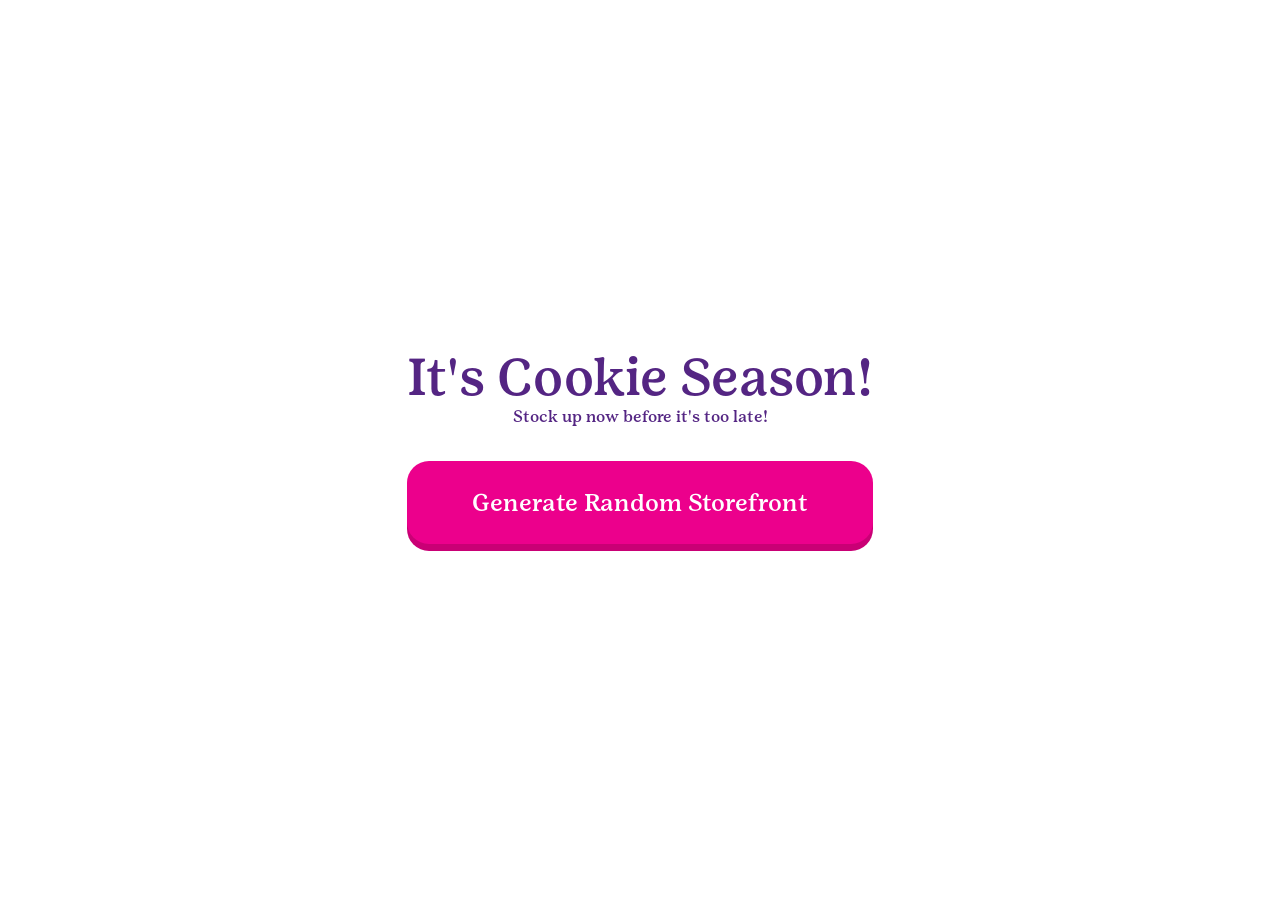
<file: index.html>
<!DOCTYPE html>
<html lang="en">

<head>
    <meta charset="UTF-8">
    <meta name="viewport" content="width=device-width, initial-scale=1.0">

    <title>Find Cookies</title>

    <link rel="stylesheet" href="style.css">

    <style>
        * {
            box-sizing: border-box;
        }

        body {
            margin: 0;
            min-height: 100vh;
            display: flex;
            justify-content: center;
            align-items: center;
            text-align: center;
        }

        .main-container {
            width: 100%;
            max-width: 900px;
            padding: 30px 20px;
            margin: auto;
        }

        header {
            text-align: center;
            margin-bottom: 35px;
        }

        .generator-card {
            text-align: center;
            width: 100%;
        }

        #randomButton {
            display: block;
            margin: 25px auto;
        }

        .result {
            text-align: center;
            margin: 25px auto;
        }

        .open-button {
            display: block;
            margin: 20px auto;
        }
    </style>
</head>

<body>

    <main class="main-container">

        <header>

            <h1>It's Cookie Season!</h1>

            <p class="subtitle">
                Stock up now before it's too late!
            </p>
        </header>

        <section class="generator-card">

            <button id="randomButton">
                Generate Random Storefront
            </button>

            <p id="status" aria-live="polite">
                Ready when you are!
            </p>

            <div id="result" class="result hidden">

                <h3 id="linkName"></h3>

                <a
                    id="linkURL"
                    href="#"
                    target="_blank"
                    rel="noopener noreferrer">
                </a>

            </div>

        </section>

    </main>

    <script src="script.js"></script>

</body>
</html>
</file>
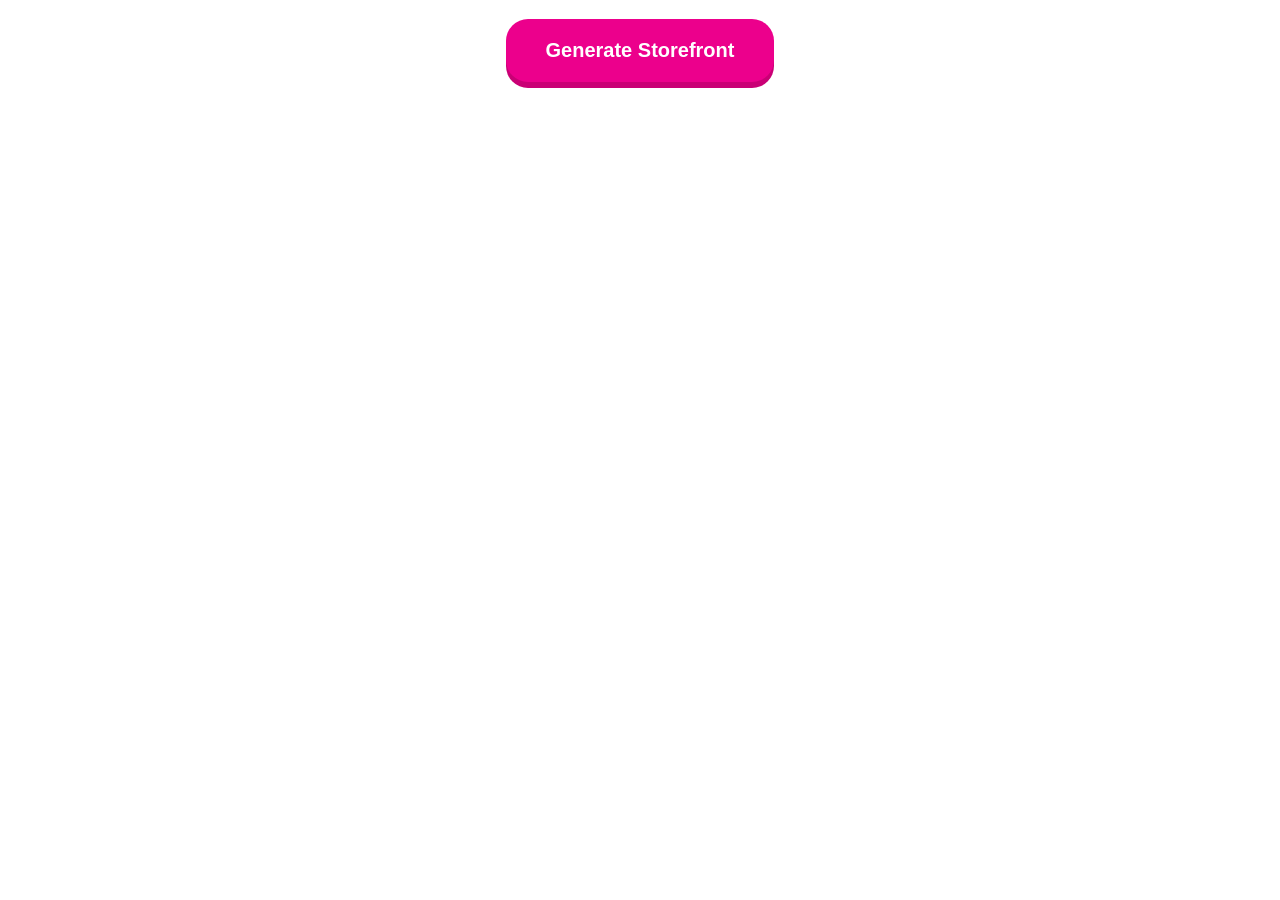
<file: embed.html>
<!DOCTYPE html>
<html lang="en">
<head>
    <meta charset="UTF-8">
    <meta name="viewport" content="width=device-width, initial-scale=1.0">

    <style>
        * {
            box-sizing: border-box;
        }

        body {
            margin: 0;
            padding: 15px;
            background: transparent;

            display: flex;
            justify-content: center;
            align-items: center;

            min-height: 100px;

            font-family: Arial, sans-serif;
        }

        button {
            background: #ec008c;
            color: white;

            border: none;
            border-radius: 22px;

            padding: 20px 40px;

            font-size: 20px;
            font-weight: 900;

            cursor: pointer;

            box-shadow: 0 6px 0 #c90075;

            transition: 0.2s;
        }

        button:hover {
            background: #c90075;
            transform: translateY(-2px);
        }

        button:disabled {
            opacity: 0.6;
            cursor: wait;
        }
    </style>
</head>

<body>

    <button id="generateButton">
        Generate Storefront
    </button>

    <script>
        const CSV_FILE = "./links.csv";

        const button = document.getElementById("generateButton");

        function parseCSV(text) {
            const rows = [];
            let row = [];
            let field = "";
            let quoted = false;

            for (let i = 0; i < text.length; i++) {
                const char = text[i];
                const next = text[i + 1];

                if (char === '"' && quoted && next === '"') {
                    field += '"';
                    i++;
                } else if (char === '"') {
                    quoted = !quoted;
                } else if (char === "," && !quoted) {
                    row.push(field.trim());
                    field = "";
                } else if ((char === "\n" || char === "\r") && !quoted) {
                    if (char === "\r" && next === "\n") i++;

                    row.push(field.trim());

                    if (row.some(v => v !== "")) rows.push(row);

                    row = [];
                    field = "";
                } else {
                    field += char;
                }
            }

            if (field || row.length) {
                row.push(field.trim());
                if (row.some(v => v !== "")) rows.push(row);
            }

            return rows;
        }

        button.addEventListener("click", async () => {
            button.disabled = true;

            try {
                const response = await fetch(
                    CSV_FILE + "?t=" + Date.now()
                );

                if (!response.ok) {
                    throw new Error("Unable to load storefronts.");
                }

                const rows = parseCSV(await response.text());

                const headers = rows[0].map(h =>
                    h.replace(/^\uFEFF/, "").toLowerCase().trim()
                );

                const nameIndex = headers.indexOf("name");
                const urlIndex = headers.indexOf("url");

                if (nameIndex === -1 || urlIndex === -1) {
                    throw new Error("Invalid CSV headers.");
                }

                const links = rows.slice(1)
                    .map(row => ({
                        name: row[nameIndex]?.trim(),
                        url: row[urlIndex]?.trim()
                    }))
                    .filter(link => {
                        if (!link.name || !link.url) return false;

                        try {
                            const url = new URL(link.url);
                            return ["http:", "https:"].includes(url.protocol);
                        } catch {
                            return false;
                        }
                    });

                if (!links.length) {
                    throw new Error("No storefronts found.");
                }

                const selected =
                    links[Math.floor(Math.random() * links.length)];

                window.open(
                    selected.url,
                    "_blank",
                    "noopener,noreferrer"
                );

            } catch (error) {
                alert(error.message);
            } finally {
                button.disabled = false;
            }
        });
    </script>

</body>
</html>
</file>
<file: style.css>
/* GIRL SCOUT FONT */

@font-face {
    font-family: 'Girl Scout';
    src: url('./fonts/GirlScout-TextMedium.otf') format('opentype');
    font-weight: 500;
    font-style: normal;
    font-display: swap;
}

:root {
    --pink: #ec008c;
    --pink-dark: #c90075;
    --purple: #542583;
    --white: #ffffff;
}

/* PAGE */

* {
    margin: 0;
    padding: 0;
    box-sizing: border-box;
}

body {
    font-family: 'Girl Scout', Arial, sans-serif;
    background: var(--white);
    min-height: 100vh;
    color: var(--purple);
}

/* MAIN CONTAINER */

.container {
    width: 100%;
    min-height: 100vh;
    padding: 35px 20px;

    display: flex;
    flex-direction: column;
    align-items: center;
}

/* TITLE */

header {
    width: 100%;
    text-align: center;
    margin-top: 15px;
}

header h1 {
    font-family: 'Girl Scout', Arial, sans-serif;
    font-size: clamp(36px, 5vw, 52px);
    font-weight: 500;
    color: var(--purple);
    letter-spacing: 0;
}

/* GENERATOR AREA */

.generator {
    flex: 1;

    display: flex;
    flex-direction: column;
    justify-content: center;
    align-items: center;

    width: 100%;
    max-width: 700px;

    text-align: center;
    padding-bottom: 100px;
}

/* MAIN BUTTON */

#randomButton {
    background: var(--pink);
    color: white;

    border: none;
    border-radius: 22px;

    padding: 27px 65px;

    font-family: 'Girl Scout', Arial, sans-serif;
    font-size: 24px;
    font-weight: 500;

    cursor: pointer;

    box-shadow: 0 7px 0 var(--pink-dark);

    transition: all 0.2s ease;
}

#randomButton:hover {
    background: var(--pink-dark);
    transform: translateY(-3px);

    box-shadow: 0 10px 0 #a90062;
}

#randomButton:active {
    transform: translateY(3px);
    box-shadow: 0 2px 0 #a90062;
}

#randomButton:disabled {
    opacity: 0.6;
    cursor: wait;
    transform: none;
}

/* RESULT */

.result {
    margin-top: 45px;
    animation: appear 0.4s ease;
}

.hidden {
    display: none;
}

.result h2 {
    font-family: 'Girl Scout', Arial, sans-serif;
    font-size: clamp(23px, 4vw, 32px);
    font-weight: 500;
    color: var(--purple);
    margin-bottom: 15px;
    line-height: 1.3;
}

.result a {
    font-family: 'Girl Scout', Arial, sans-serif;
    font-size: 18px;
    font-weight: 500;
    color: var(--pink-dark);

    overflow-wrap: anywhere;
    text-decoration: underline;
}

.result a:hover {
    color: var(--purple);
}

/* STATUS */

#status {
    margin-top: 25px;
    font-size: 15px;
    color: var(--purple);
}

/* ANIMATION */

@keyframes appear {
    from {
        opacity: 0;
        transform: translateY(15px);
    }

    to {
        opacity: 1;
        transform: translateY(0);
    }
}

/* MOBILE */

@media (max-width: 600px) {

    .container {
        padding: 25px 18px;
    }

    header h1 {
        font-size: 38px;
    }

    #randomButton {
        width: 100%;
        padding: 24px 15px;
        font-size: 20px;
    }

    .generator {
        padding-bottom: 60px;
    }

}
</file>
